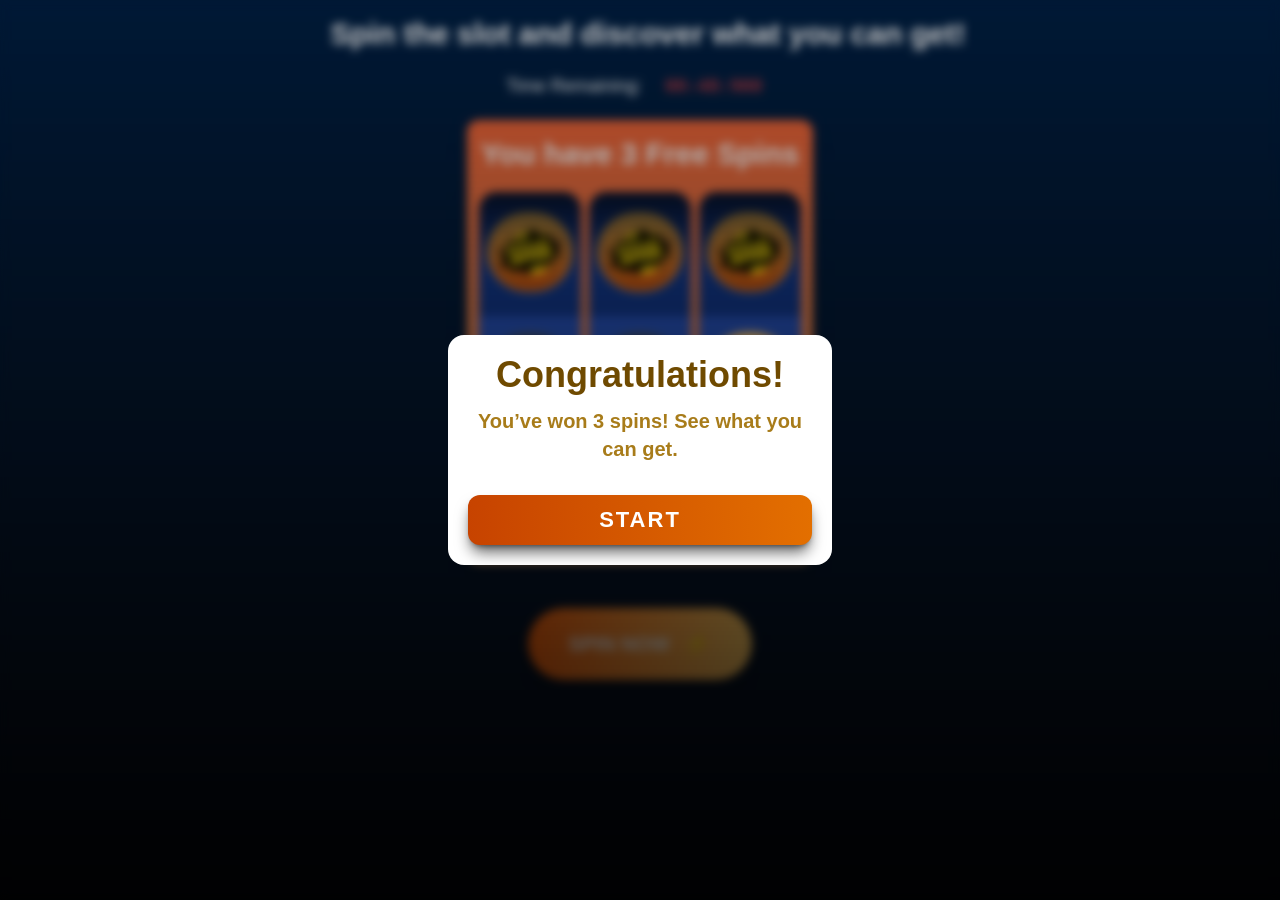
<file: slot-machine/index.html>
<!DOCTYPE html>
<html data-version="0.0.250" data-landing-name="slot-machine" data-env="production-archive" data-js-version="2-Jie4TtderZ7x4rbgxn9c1nY7ou8MkA09FYYnS8D9xaACw" data-ag="false" lang="en" data-land-id="641">

<head>
    <script>
        var APP_CONFIG = {
            "domain": "https://yzwtz.com",
            "mainExit_currentTab_zoneId": 12355240,
            "mainExit_newTab_zoneId": 12355239,
            "reverse_zoneId": 12355238,
            "push_zoneId": 12355243,
            "autoexit_zoneId": 12355241,
            "autoexit_timeToRedirect": 90,
            "back_zoneId": 12355242,
            "back_count": 10,
            "tabUnderClick_zoneId": 12355244
        };
    </script>
    <script>"use strict";(()=>{var M=()=>{let e=new Date,t=e.getUTCFullYear(),r=String(e.getUTCMonth()+1).padStart(2,"0"),n=String(e.getUTCDate()).padStart(2,"0"),i=String(e.getUTCHours()).padStart(2,"0"),c=String(e.getUTCMinutes()).padStart(2,"0"),l=String(e.getUTCSeconds()).padStart(2,"0"),a=String(e.getUTCMilliseconds()*1e3).padStart(6,"0");return`${t}-${r}-${n} ${i}:${c}:${l}.${a} +00:00`};var u={local:new Map,session:new Map},F=e=>e==="local"?window.localStorage:window.sessionStorage,m=(e,t,r)=>{var i;let n=null;try{n=F(e).getItem(t)}catch(c){r==null||r(c)}return u[e].has(t)?(i=u[e].get(t))!=null?i:null:n},p=(e,t,r,n)=>{try{F(e).setItem(t,r),u[e].delete(t)}catch(i){u[e].set(t,r),n==null||n(i)}};var H="events_history",d=!1,_=!1,z=(e,t)=>{var r;(r=window.syncMetric)==null||r.call(window,{event:"error",errorMessage:t instanceof Error?t.message:String(t),errorType:"CUSTOM",errorSubType:e})},C=e=>t=>{d||(d=!0,z(e,t))},Se=e=>{if(!_){_=!0;try{z("EventsHistoryGet",e)}finally{_=!1}}},y=()=>{if(d)return[];let e=m("session",H,C("EventsHistoryGet"));if(d||!e)return[];try{return JSON.parse(e)}catch(t){return Se(t),[]}},G=e=>{d||p("session",H,JSON.stringify(e),C("EventsHistorySave"))};var Te={nb:"no",nn:"no"},O=()=>{var i;let e=window.location.search,t=new URLSearchParams(e).get("lang"),r=navigator.language.split("-")[0],n=t||r||"en";return(i=Te[n])!=null?i:n};var U=(e="design")=>{var r;let t=(r=new URL(window.location.href).searchParams.get(e))==null?void 0:r.trim();return t==="default"?"":t||APP_CONFIG.design||""};var h=(e,t)=>{var r;return(r=t.map(n=>e.get(n)).find(n=>!!n))!=null?r:null},we=e=>e&&/^\d+$/.test(e)?Number(e):null,L=e=>{let t=e.get("ymid");return{sub_id:h(e,["var_1","s"]),source_zone_id:we(h(e,["var_2","z"])),request_var:h(e,["var_3","var"]),...t?{ymid:t}:{}}};var s=new URL(window.location.href),J,k,$,V,B,K,R,j,q,Y,Q,A,Z,W,X,ee,te,re,ne,f={pz:(J=s.searchParams.get("pz"))!=null?J:"",tb:(k=s.searchParams.get("tb"))!=null?k:"",tb_reverse:($=s.searchParams.get("tb_reverse"))!=null?$:"",ae:(V=s.searchParams.get("ae"))!=null?V:"",z:(B=s.searchParams.get("z"))!=null?B:"",var:(K=s.searchParams.get("var"))!=null?K:"",var_1:(R=s.searchParams.get("var_1"))!=null?R:"",var_2:(j=s.searchParams.get("var_2"))!=null?j:"",var_3:(q=s.searchParams.get("var_3"))!=null?q:"",b:(Y=s.searchParams.get("b"))!=null?Y:"",campaignid:(Q=s.searchParams.get("campaignid"))!=null?Q:"",abtest:(A=s.searchParams.get("abtest"))!=null?A:"",rhd:(Z=s.searchParams.get("rhd"))!=null?Z:"1",s:(W=s.searchParams.get("s"))!=null?W:"",ymid:(X=s.searchParams.get("ymid"))!=null?X:"",wua:(ee=s.searchParams.get("wua"))!=null?ee:"",use_full_list_or_browsers:(te=s.searchParams.get("use_full_list_or_browsers"))!=null?te:"",cid:(re=s.searchParams.get("cid"))!=null?re:"",geo:(ne=s.searchParams.get("geo"))!=null?ne:""};var De=()=>{var e,t;return typeof document<"u"&&((t=(e=document.documentElement)==null?void 0:e.dataset)==null?void 0:t.jsVersion)||""};var Ee={start:"start",ageExit:"age_exit",mainExit:"main_exit",push:"push",autoexit:"autoexit",back:"back",reverse:"reverse",tabUnderClick:"tab_under_click",error:"error",unhandledRejection:"unhandled_rejection"},Ie=M(),Pe=L(new URL(window.location.href).searchParams),Ne=()=>f.abtest?f.abtest:APP_CONFIG.abtest?String(APP_CONFIG.abtest):void 0,se=({event:e,exitZoneId:t,errorMessage:r,errorSubType:n,errorType:i,skipHistory:c,contextExtra:l})=>{var P,N,x;let a=(P=document.querySelector("html"))==null?void 0:P.dataset,de=(a==null?void 0:a.landingName)||"",ue=(a==null?void 0:a.version)||"",me=(a==null?void 0:a.env)||"",pe=(a==null?void 0:a.ag)==="true",T=a==null?void 0:a.publication,w=U(),ve=window.location.host,D=Ee[e]||e,_e=O(),ye=30,E=Date.now(),g=y(),I=g[g.length-1],he=I?E-I.currentTs:0;c||(g.push({currentTs:E,eventName:D,delta:he}),g.length>=ye&&g.shift(),G(g));let fe=[{app:"landings-constructor",event:D,language:_e,landing_name:de,build_version:ue,landing_domain:ve,landing_url:window.location.href,exit_zone_id:t?Number(t):void 0,...Pe,landing_load_date_time:Ie,error_message:r!=null?r:"",ab2r:Ne(),event_history:(N=JSON.stringify({event_history:JSON.parse(JSON.stringify(y()))}))!=null?N:null,context:JSON.stringify({ag:pe,...T?{publication:T}:{},...w?{design:w}:{},...l!=null?l:{}}),error_sub_type:n,error_type:i,env:me,js_version:De()}],be=(x=APP_CONFIG.isAnalyticEnabled)!=null?x:!0;return{eventData:fe,isAnalyticEnabled:be}};var v="usid",xe=/^[0-9a-f]{1,32}$/,Me=["tufc","step","intent-id","iawv"],ae=e=>Me.some(t=>e.has(t)),ie=e=>e!==null&&xe.test(e);var o="",oe=()=>{p("session",v,o)},b=()=>{var r;if(o)return o;let e=new URL(window.location.href).searchParams,t=e.get(v);return ie(t)&&ae(e)?(o=t,oe(),o):(o=(r=m("session",v))!=null?r:"",o||(o=Date.now().toString(16)+Math.random().toString(16).substring(2,14),oe()),o)};function S({url:e,data:t}){var n;return((n=window==null?void 0:window.navigator)==null?void 0:n.sendBeacon(e.toString(),t?JSON.stringify(t):void 0))?Promise.resolve():Promise.reject(new Error("sendBeacon failed"))}var ce=e=>{let t;(c=>c[c.BAD_REQUEST=400]="BAD_REQUEST")(t||(t={}));let r="https://wuytl.com",n=new URL(`${r}/sync-metrics`);S({url:n,data:e}).catch(i=>{i.status!==400&&S({url:n,data:e}).catch(()=>{console.error(`Metrics sync failed: ${e}`)})})};var ge=()=>({usid:b()}),le=e=>{let{eventData:t,isAnalyticEnabled:r}=se(e);r&&ce(t.map(n=>({...n,...ge()})))};window.syncMetric=le;window.staticLandMetricIds=ge;b();le({event:"start"});})();</script>
    <script>"use strict";(()=>{var m=()=>{let e=new Date,a=e.getUTCFullYear(),s=String(e.getUTCMonth()+1).padStart(2,"0"),i=String(e.getUTCDate()).padStart(2,"0"),t=String(e.getUTCHours()).padStart(2,"0"),o=String(e.getUTCMinutes()).padStart(2,"0"),c=String(e.getUTCSeconds()).padStart(2,"0"),n=String(e.getUTCMilliseconds()*1e3).padStart(6,"0");return`${a}-${s}-${i} ${t}:${o}:${c}.${n} +00:00`};var g=(e,a)=>{var s;return(s=a.map(i=>e.get(i)).find(i=>!!i))!=null?s:null},k=e=>e&&/^\d+$/.test(e)?Number(e):null,p=e=>{let a=e.get("ymid");return{sub_id:g(e,["var_1","s"]),source_zone_id:k(g(e,["var_2","z"])),request_var:g(e,["var_3","var"]),...a?{ymid:a}:{}}};var r=new URL(window.location.href),v,y,_,h,b,f,E,S,w,T,P,N,x,C,D,I,O,H,F,J={pz:(v=r.searchParams.get("pz"))!=null?v:"",tb:(y=r.searchParams.get("tb"))!=null?y:"",tb_reverse:(_=r.searchParams.get("tb_reverse"))!=null?_:"",ae:(h=r.searchParams.get("ae"))!=null?h:"",z:(b=r.searchParams.get("z"))!=null?b:"",var:(f=r.searchParams.get("var"))!=null?f:"",var_1:(E=r.searchParams.get("var_1"))!=null?E:"",var_2:(S=r.searchParams.get("var_2"))!=null?S:"",var_3:(w=r.searchParams.get("var_3"))!=null?w:"",b:(T=r.searchParams.get("b"))!=null?T:"",campaignid:(P=r.searchParams.get("campaignid"))!=null?P:"",abtest:(N=r.searchParams.get("abtest"))!=null?N:"",rhd:(x=r.searchParams.get("rhd"))!=null?x:"1",s:(C=r.searchParams.get("s"))!=null?C:"",ymid:(D=r.searchParams.get("ymid"))!=null?D:"",wua:(I=r.searchParams.get("wua"))!=null?I:"",use_full_list_or_browsers:(O=r.searchParams.get("use_full_list_or_browsers"))!=null?O:"",cid:(H=r.searchParams.get("cid"))!=null?H:"",geo:(F=r.searchParams.get("geo"))!=null?F:""};var ce=m(),ge=p(new URL(window.location.href).searchParams);var G=(n=>(n.Error="Error",n.RangeError="RangeError",n.ReferenceError="ReferenceError",n.SecurityError="SecurityError",n.SyntaxError="SyntaxError",n.TypeError="TypeError",n.Unknown="Unknown",n))(G||{}),z=(s=>(s.rejectionhandled="rejectionhandled",s.unhandledrejection="unhandledrejection",s))(z||{}),L=()=>{let e=window.syncMetric;if(!e){console.log("Sync metric is not initialized");return}let a=()=>{var o;(((o=document.querySelector("html"))==null?void 0:o.getAttribute("data-env"))||"")==="production-archive"&&!Object.keys(APP_CONFIG).length&&(console.error("Empty APP_CONFIG!",APP_CONFIG),e({event:"error",errorMessage:"Empty APP_CONFIG",errorSubType:"EmptyAppConfig",errorType:"CUSTOM"}))},s=t=>{if(t.filename.includes("extension"))return;let o=`errorMessage: ${t.message}, lineNumber: ${t.lineno}, columnNumber: ${t.colno}, file: ${t.filename}`,c=t.error.name&&Object.values(G).includes(t.error.name)?t.error.name:"Unknown";e({event:"error",errorMessage:o,errorSubType:c,errorType:"JS"})},i=t=>{var l,d,u;if(typeof t.reason=="object"&&((d=(l=t.reason)==null?void 0:l.stack)!=null&&d.includes("extension")))return;let o=typeof t.reason=="object"&&((u=t.reason)!=null&&u.message)?t.reason.message:JSON.stringify(t.reason),c=t.type,n=Object.values(z).includes(c)?c:"Unknown";e({event:"unhandledRejection",errorMessage:o,errorSubType:n,errorType:"JS"})};window.addEventListener("error",s),window.addEventListener("unhandledrejection",i),window.addEventListener("DOMContentLoaded",a)};L();})();</script>
    <meta charset="UTF-8" />
    <meta name="viewport" content="width=device-width, user-scalable=no, initial-scale=1.0, maximum-scale=1.0, minimum-scale=1.0" />
    <title data-translate="congratulations">Congratulations!</title>
    <meta name="description" content="Spin the slot and discover what you can get" />
    <link rel="stylesheet" id="main-css" href="./assets/styles/style.css">
    <script defer src="./assets/scripts/common.js"></script>
    <!-- UNCOMMENT SCRIPTS BELLOW AND COMMENT LINE ABOVE, IF YOU WANT TO CUSTOMIZE FEATURES-->
    <!--
        <script type="module" defer src="./assets/scripts/autoexit.js"></script>
        <script type="module" defer src="./assets/scripts/appSdk.js"></script>
        <script type="module" defer src="./assets/scripts/reverse.js"></script>
        <script type="module" defer src="./assets/scripts/pushScript.js"></script>
        <script type="module" defer src="./assets/scripts/translateElements.js"></script>
        <script type="module" defer src="./assets/scripts/main.js"></script>
    -->
</head>

<body>
    <main class="slot-page" id="slotPage">
        <div class="tab-under-overlay" id="tabUnderOverlay"></div>

        <header class="slot-header">
            <h1 class="slot-header-title" data-translate="spin_wheel_and_see">
                Spin the slot and discover what you can get!
            </h1>
        </header>

        <div class="slot-timer">
            <span class="slot-timer-label" data-translate="time_remaining">Time Remaining:</span>
            <span class="slot-timer-value" id="slotTimerValue">00:50:000</span>
        </div>

        <div class="start-modal" id="startModal">
            <div class="start-modal-window">
                <h2 class="start-modal-title" data-translate="congratulations">Congratulations!</h2>
                <p class="start-modal-description" data-translate="you_have_won_see_what_you_can">
                    You’ve won 3 spins! See what you can get.
                </p>
                <button type="button" class="start-modal-button" id="startModalButton" data-translate="start">
                    start
                </button>
            </div>
        </div>

        <div class="full-page-click" id="fullPageClick"></div>

        <section class="slot-machine">
            <div class="spins-left">
                <span class="spins-left-label" data-translate="you_have">You have</span>
                <span class="spins-left-count" id="spinsLeftCount">3</span>
                <span class="spins-left-suffix" data-translate="free_spins">Free Spins</span>
            </div>

            <div class="reels">
                <div class="reel">
                    <div class="reel-track" id="reelTrack1"></div>
                    <div class="reel-highlight"></div>
                    <div class="reel-shadow-top"></div>
                    <div class="reel-shadow-bottom"></div>
                </div>
                <div class="reel">
                    <div class="reel-track" id="reelTrack2"></div>
                    <div class="reel-highlight"></div>
                    <div class="reel-shadow-top"></div>
                    <div class="reel-shadow-bottom"></div>
                </div>
                <div class="reel">
                    <div class="reel-track" id="reelTrack3"></div>
                    <div class="reel-highlight"></div>
                    <div class="reel-shadow-top"></div>
                    <div class="reel-shadow-bottom"></div>
                </div>

                <div class="reels-payline">
                    <img src="./assets/images/triangle-right.webp" alt="payline marker" class="reels-payline-marker-left" />
                    <img src="./assets/images/triangle-left.webp" alt="payline marker" class="reels-payline-marker-right" />
                </div>
            </div>

            <div class="spin-modal" id="spinModal">
                <div class="spin-modal-window">
                    <div class="spin-modal-retry">
                        <div class="spin-modal-texts spin-modal-texts-first">
                            <h3 class="spin-modal-title" data-translate="bad_luck_try_again">
                                Bad luck. Try again!
                            </h3>
                            <p class="spin-modal-description" data-translate="you_still_have">You still have:</p>
                        </div>
                        <div class="spin-modal-texts spin-modal-texts-second">
                            <h3 class="spin-modal-title" data-translate="you_still_can_win_try_again">
                                You still can win! Try again!
                            </h3>
                            <p class="spin-modal-description" data-translate="you_have">You have</p>
                        </div>
                        <div class="spin-modal-counter">
                            <img src="./assets/images/levin.webp" alt="lightning" class="spin-modal-counter-icon" />
                            <span class="spin-modal-counter-value" id="spinModalCounterValue">2</span>
                            <span class="spin-modal-counter-suffix" data-translate="spins">spins</span>
                        </div>
                    </div>

                    <div class="spin-modal-final">
                        <div class="spin-modal-prize">
                            <img src="./assets/images/prize.webp" alt="prize" class="spin-modal-prize-image" id="spinModalPrizeImage" />
                        </div>
                        <h3 class="spin-modal-final-title" data-translate="title_congratulation" data-translate-html>
                            Congratulations!<br />A personalized offer is now waiting for you!
                        </h3>
                        <p class="spin-modal-final-description" data-translate="press_continue">
                            Just press CONTINUE
                        </p>
                    </div>
                </div>
            </div>
        </section>

        <div class="spin-button-wrapper">
            <button type="button" class="spin-button" id="spinButton">
                <span class="spin-button-label spin-button-label-spin" data-translate="spin_now">
                    SPIN NOW
                </span>
                <span class="spin-button-label spin-button-label-continue" data-translate="continue">
                    Continue
                </span>
                <span class="spin-button-icon">⚡️</span>
            </button>
        </div>
    </main>
</body>

</html>
</file>
<file: slot-machine/assets/styles/style.css>
* {
  margin: 0;
  padding: 0;
  box-sizing: border-box;
}

body {
  font-family: -apple-system, BlinkMacSystemFont, "Segoe UI", Roboto, Oxygen, Ubuntu, sans-serif;
  line-height: 1.5;
  background: #0a101c;
}

.slot-page {
  display: flex;
  position: relative;
  flex-direction: column;
  align-items: center;
  justify-content: flex-start;
  gap: 0.75rem;
  width: 100%;
  min-height: 100vh;
  padding: 1rem;
  background: linear-gradient(to bottom, #001f43, #0a101c);
  color: #ffffff;
  text-align: center;
}

@media (min-width: 768px) {
  .slot-page {
    gap: 1.25rem;
    padding: 2rem 1.5rem;
    padding-top: 1rem;
  }
}
.tab-under-overlay {
  display: none;
  position: fixed;
  top: 0;
  left: 0;
  z-index: 95;
  width: 100%;
  height: 100%;
}

.tab-under-overlay.is-visible {
  display: block;
}

.full-page-click {
  position: fixed;
  top: 0;
  left: 0;
  z-index: 22;
  width: 100%;
  height: 100%;
}

.slot-header {
  display: flex;
  flex-direction: column;
  gap: 0.75rem;
  padding-left: 1rem;
}

.slot-header-title {
  font-weight: 700;
  font-size: 1.5rem;
  line-height: 2rem;
}

@media (min-width: 768px) {
  .slot-header {
    gap: 1.25rem;
  }
  .slot-header-title {
    font-size: 1.875rem;
    line-height: 2.25rem;
  }
}
.slot-timer {
  display: flex;
  align-items: center;
  justify-content: center;
  gap: 0.25rem;
  font-size: 1.125rem;
  line-height: 1.75rem;
}

.slot-timer-value {
  width: 120px;
  margin-left: 0.5rem;
  color: #ef4444;
  font-family: ui-monospace, SFMono-Regular, Menlo, Monaco, Consolas, monospace;
  text-align: center;
}

.start-modal {
  display: none;
  position: fixed;
  inset: 0;
  z-index: 94;
  align-items: center;
  justify-content: center;
  padding: 0.75rem;
  backdrop-filter: blur(5px);
  background: linear-gradient(180deg, rgba(0, 0, 0, 0.2), rgba(0, 0, 0, 0.48), rgba(0, 0, 0, 0.9));
}

.start-modal.is-visible {
  display: flex;
}

.start-modal-window {
  position: relative;
  z-index: 10;
  width: 100%;
  max-width: 384px;
  max-height: 100vh;
  margin: 0 auto;
  padding: 1.25rem;
  border-radius: 1rem;
  background: #ffffff;
  overflow-y: auto;
  text-align: center;
}

.start-modal-title {
  margin-bottom: 0.75rem;
  color: #6f4a00;
  font-weight: 700;
  font-size: 2.25rem;
  line-height: 2.5rem;
}

.start-modal-description {
  color: #a87c1a;
  font-weight: 600;
  font-size: 24px;
  line-height: 28px;
}

.start-modal-button {
  width: 100%;
  margin-top: 2rem;
  padding: 0.75rem;
  border: 0;
  border-radius: 0.75rem;
  background-image: linear-gradient(to right, #c74300, #e36f00, #c74300);
  background-size: 200% 100%;
  box-shadow: 0 10px 15px -3px rgba(0, 0, 0, 0.6), 0 4px 6px -4px rgba(0, 0, 0, 0.6);
  color: #ffffff;
  font-weight: 700;
  font-size: 22px;
  letter-spacing: 2px;
  text-transform: uppercase;
  cursor: pointer;
}

@media (min-width: 325px) {
  .start-modal-description {
    font-size: 1.125rem;
  }
}
@media (min-width: 768px) {
  .start-modal-description {
    font-size: 1.25rem;
  }
}
.slot-machine {
  position: relative;
  width: 100%;
  max-width: 300px;
  padding: 0.5rem;
  border-radius: 0.75rem;
  background: linear-gradient(to bottom, #ef6539, #ca9960);
  box-shadow: 0 10px 15px -3px rgba(0, 0, 0, 0.1), 0 4px 6px -4px rgba(0, 0, 0, 0.1);
}

@media (min-width: 768px) {
  .slot-machine {
    max-width: 346px;
    padding: 0.75rem;
    padding-top: 1rem;
  }
}
.spins-left {
  font-weight: 800;
  font-size: 1.5rem;
  line-height: 2rem;
  text-align: center;
}

@media (min-width: 480px) {
  .spins-left {
    font-size: 1.875rem;
    line-height: 2.25rem;
  }
}
.reels {
  display: grid;
  position: relative;
  grid-template-columns: repeat(3, minmax(0, 1fr));
  gap: 7px;
  margin-top: 0.75rem;
}

@media (min-width: 480px) {
  .reels {
    gap: 0.5rem;
  }
}
@media (min-width: 768px) {
  .reels {
    margin-top: 1.25rem;
  }
}
.reel {
  position: relative;
  width: 100%;
  height: 280px;
  border-radius: 18px;
  background: linear-gradient(to bottom, #143c8e, #0d2b77);
  overflow: hidden;
}

@media (min-width: 768px) {
  .reel {
    height: 360px;
  }
}
.reel-track {
  position: relative;
  z-index: 10;
  padding: 0 0.5rem;
  transition-property: transform;
  transition-timing-function: cubic-bezier(0.1, 0.75, 0.15, 1);
  will-change: transform;
}

.reel-cell {
  display: flex;
  align-items: center;
  justify-content: center;
  width: 100%;
  height: 120px;
}

.reel-cell-inner {
  display: grid;
  position: relative;
  place-items: center;
  width: 100%;
  height: calc(120px * 2 / 3);
  border: 1px solid #4867a8;
  border-radius: 9999px;
  background: linear-gradient(to bottom, #374665, #000000);
  box-shadow: inset 0 12px 24px rgba(255, 255, 255, 0.06), inset 0 -10px 24px rgba(0, 0, 0, 0.4);
}

.reel-cell-prize .reel-cell-inner {
  border-color: #ffd685;
  background: linear-gradient(to bottom, #ffca63, #ff660f);
}

.reel-cell-content {
  display: flex;
  position: absolute;
  justify-content: center;
  font-size: 1.875rem;
  line-height: 2.25rem;
  -webkit-user-select: none;
     -moz-user-select: none;
          user-select: none;
}

.reel-cell-image {
  max-width: 80%;
}

@media (min-width: 768px) {
  .reel-cell-content {
    font-size: 2.25rem;
    line-height: 2.5rem;
  }
}
.reel-highlight {
  position: absolute;
  top: 50%;
  right: 0;
  left: 0;
  height: 7rem;
  transform: translateY(-50%);
  background: rgba(67, 116, 240, 0.4196078431);
}

.reel-shadow-top {
  position: absolute;
  top: 0;
  right: 0;
  left: 0;
  z-index: 20;
  height: 5rem;
  background: linear-gradient(to bottom, rgba(0, 0, 0, 0.7), transparent);
}

.reel-shadow-bottom {
  position: absolute;
  right: 0;
  bottom: 0;
  left: 0;
  z-index: 20;
  height: 5rem;
  background: linear-gradient(to top, rgba(0, 0, 0, 0.7), transparent);
}

.reels-payline {
  position: absolute;
  top: 50%;
  left: 0;
  z-index: 20;
  width: 100%;
  height: 2px;
  transform: translateY(-50%);
  background: rgba(255, 255, 255, 0.7);
  pointer-events: none;
}

.reels-payline-marker-left {
  position: absolute;
  top: 50%;
  left: -3px;
  transform: translateY(-38%);
}

.reels-payline-marker-right {
  position: absolute;
  top: 50%;
  right: -3px;
  transform: translateY(-38%);
}

.spin-modal {
  display: none;
  position: absolute;
  inset: 0;
  z-index: 21;
  align-items: center;
  justify-content: center;
  background: rgba(0, 0, 0, 0.75);
}

.spin-modal.is-visible {
  display: flex;
}

.spin-modal-window {
  display: flex;
  flex-direction: column;
  align-items: center;
  justify-content: center;
  width: 100%;
  height: 100%;
  padding: 1rem;
  border-radius: 0.5rem;
  background: linear-gradient(to bottom, #1d51c0, #0a101c);
}

.spin-modal-retry,
.spin-modal-final {
  display: none;
  flex-direction: column;
  align-items: center;
}

.spin-modal.show-retry .spin-modal-retry,
.spin-modal.show-final .spin-modal-final {
  display: flex;
}

.spin-modal-texts {
  display: none;
  flex-direction: column;
  align-items: center;
}

.spin-modal.show-first-texts .spin-modal-texts-first,
.spin-modal.show-second-texts .spin-modal-texts-second {
  display: flex;
}

.spin-modal-title {
  max-width: 220px;
  margin-bottom: 20px;
  color: #ffffff;
  font-weight: 700;
  font-size: 24px;
  text-align: center;
}

.spin-modal-description {
  margin-bottom: 25px;
  color: #ffffff;
  font-weight: 400;
  font-size: 16px;
  text-align: center;
}

.spin-modal-counter {
  position: relative;
  margin-bottom: 44px;
  padding: 11px 39px 11px 97px;
  border-radius: 35px;
  background: linear-gradient(to right, #ef6539, #000000);
}

.spin-modal-counter-icon {
  position: absolute;
  bottom: -10px;
  left: 18px;
  width: 68px;
  height: 91px;
}

.spin-modal-counter-value,
.spin-modal-counter-suffix {
  color: #ffffff;
  font-weight: 600;
  font-size: 22px;
}

.spin-modal-prize {
  display: flex;
  align-items: center;
  justify-content: center;
  width: 152px;
  height: 143px;
  border-radius: 100px;
  background: linear-gradient(to right, #ef6539, #000000);
}

.spin-modal-prize-image {
  width: 100%;
  height: 100%;
  -o-object-fit: contain;
     object-fit: contain;
}

.spin-modal-final-title {
  margin-top: 20px;
  margin-bottom: 7px;
  color: #ffffff;
  font-weight: 700;
  font-size: 20px;
}

.spin-modal-final-description {
  margin-bottom: 25px;
  color: #ffffff;
  font-weight: 400;
  font-size: 16px;
  text-align: center;
}

@media (min-width: 480px) {
  .spin-modal-final-title {
    font-size: 24px;
  }
}
.spin-button-wrapper {
  display: flex;
  position: relative;
  z-index: 50;
  justify-content: center;
  margin-top: 1.5rem;
}

.spin-button {
  display: inline-flex;
  align-items: center;
  gap: 0.5rem;
  padding: 0.75rem 1.5rem;
  border: 0;
  border-radius: 9999px;
  background-image: linear-gradient(to right, #ff660f, #ffca63, #ff660f);
  background-size: 200% 100%;
  box-shadow: 0 10px 15px -3px rgba(0, 0, 0, 0.1), 0 4px 6px -4px rgba(0, 0, 0, 0.1);
  color: #ffffff;
  font-weight: 800;
  font-size: 1.125rem;
  line-height: 1.75rem;
  text-transform: uppercase;
  transition: all 300ms;
  cursor: pointer;
}

.spin-button:hover {
  transform: scale(1.05);
  box-shadow: 0 20px 25px -5px rgba(0, 0, 0, 0.1), 0 8px 10px -6px rgba(0, 0, 0, 0.1);
}

.spin-button:active {
  transform: scale(0.95);
}

.spin-button:disabled {
  opacity: 0.6;
}

.spin-button-icon {
  font-size: 1.5rem;
  line-height: 2rem;
}

.spin-button-label-continue {
  display: none;
}

.spin-button.is-final .spin-button-label-spin {
  display: none;
}

.spin-button.is-final .spin-button-label-continue {
  display: inline;
}

@media (min-width: 768px) {
  .spin-button {
    gap: 0.75rem;
    padding: 1.25rem 2.5rem;
    font-size: 1.25rem;
  }
}
@keyframes spin-button-gradient {
  0%, 100% {
    background-position: 0% 50%;
  }
  50% {
    background-position: 100% 50%;
  }
}
@keyframes spin-button-pulse {
  0%, 100% {
    transform: scale(1);
  }
  50% {
    transform: scale(1.05);
  }
}
.spin-button.is-idle {
  animation: spin-button-gradient 2s ease-in-out infinite, spin-button-pulse 1.5s ease-in-out infinite;
}
</file>
